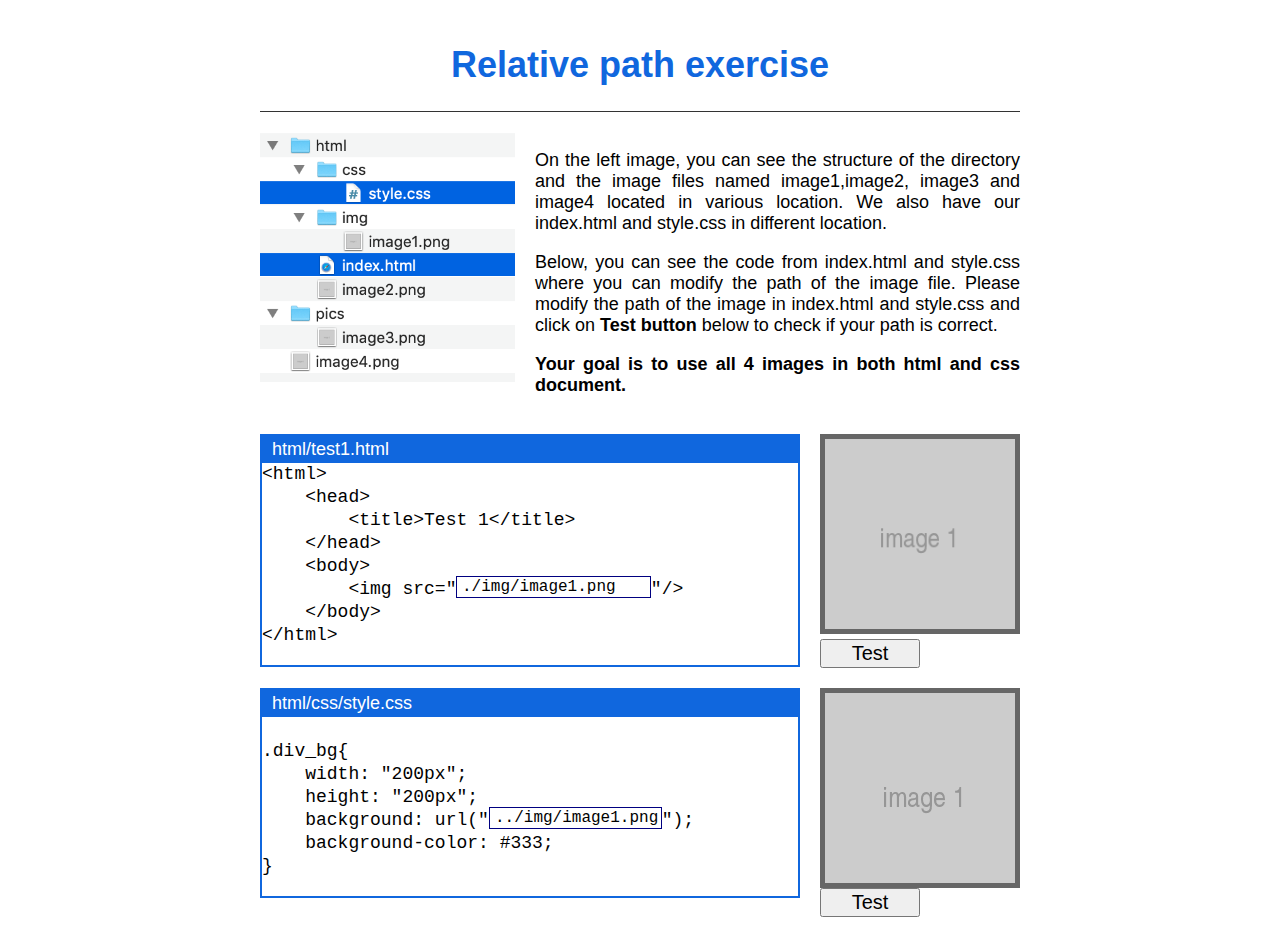
<file: html/index.html>
<!DOCTYPE html>
<html lang="en">

<head>
  <meta charset="UTF-8">
  <meta name="viewport" content="width=device-width, initial-scale=1.0">
  <title>Relative Paths</title>
  <link rel="stylesheet" href="css/style.css">
</head>

<body>
  <h1 class="head">Relative path exercise</h1>

  <div><img height="250px" src="../folder.png" alt="test"></div>
  <div class="detail">
    <p>On the left image, you can see the structure of the directory and the image files named image1,image2, image3 and image4 located in various location. We also have our index.html and style.css in different location.</p>
    <p>
      Below, you can see the code from index.html and style.css where you can modify the path of the image file.
      Please modify the path of the image in index.html and style.css and click on <b>Test button</b> below to check if your path is correct. </p>
    
    <p><b>Your goal is to use all 4 images in both html and css document.</b> </p>
  
    </div>

  
  <div class="testbox">
    <div id="test1_html">
      <div class="label">html/test1.html</div>
      <pre><code>&lt;html&gt;
    &lt;head&gt;
        &lt;title&gt;Test 1&lt;/title&gt;
    &lt;/head&gt;
    &lt;body&gt;
        &lt;img src=&quot;                  &quot;/&gt;
    &lt;/body&gt;
&lt;/html&gt;</code><input id="imp_img" type="text" value="./img/image1.png"></pre>
    </div>
    
  </div>
  <div>
    <div><img id="box_img" src="img/image1.png" alt=""></div>
    <button id="btn_img">Test</button>
  </div>
    
  
  <div class="testbox">
    <div id="test1_css">
      <div class="label">html/css/style.css</div>
      <pre><code>
.div_bg{
    width: "200px";
    height: "200px";
    background: url("                "); 
    background-color: #333;
}</code><input id="inp_bg" type="text" value="../img/image1.png"></pre>
    </div>
    
  </div>
  <div>
    <div id="box_bg"></div>
    <button id="btn_bg">Test</button>
  </div>

  <script>
    document.querySelector('#btn_img').addEventListener('click', function () {
      const url = document.querySelector('#imp_img').value;
      document.querySelector('#box_img').src = url;

    });

    document.querySelector('#btn_bg').addEventListener('click', function () {
      const url = document.querySelector('#inp_bg').value;
      document.querySelector('#box_bg').style.background = 'url("./ccs/' + url + '")';
    });
  </script>
</body>

</html>
</file>
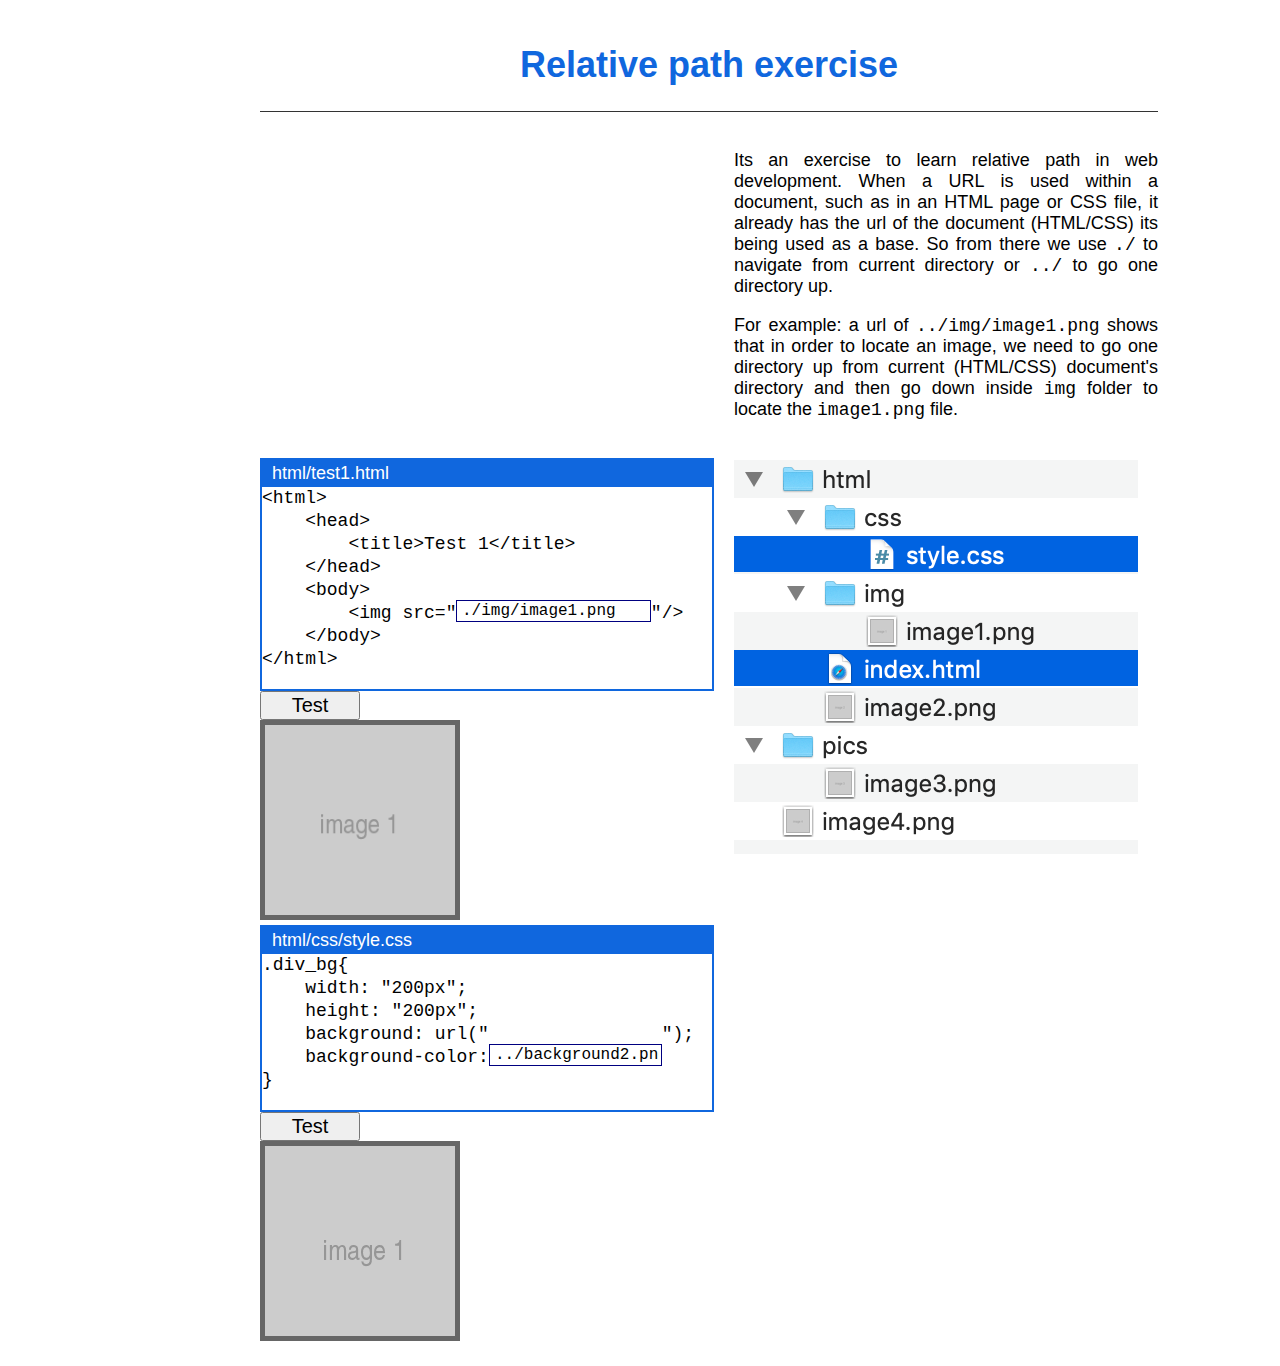
<file: html/test1.html>
<!DOCTYPE html>
<html lang="en">

<head>
  <meta charset="UTF-8">
  <meta name="viewport" content="width=device-width, initial-scale=1.0">
  <title>Relative Paths</title>
  <link rel="stylesheet" href="css/style.css">
</head>

<body>
  <h1 class="head">Relative path exercise</h1>
  <div class="detail">
    <p>Its an exercise to learn relative path in web development. When a URL is used within a document, such as in an HTML page or CSS file, it already has the url of the document (HTML/CSS) its being used as a base. So from there we use <code>./</code> to navigate from current directory or <code>../</code> to go one directory up. </p>
    <p>For example: a url of <code>../img/image1.png</code> shows that in order to locate an image, we need to go one directory up from current (HTML/CSS) document's directory and then go down inside <code>img</code> folder to locate the <code>image1.png</code> file.</p>
  </div>

  <div>
    
    <div id="test1_html">
      <div class="label">html/test1.html</div>
      <pre><code>&lt;html&gt;
    &lt;head&gt;
        &lt;title&gt;Test 1&lt;/title&gt;
    &lt;/head&gt;
    &lt;body&gt;
        &lt;img src=&quot;                  &quot;/&gt;
    &lt;/body&gt;
&lt;/html&gt;</code><input id="imp_img" type="text" value="./img/image1.png"></pre>
    </div>
    <button id="btn_img">Test</button>
    <div><img id="box_img" src="img/image1.png" alt=""></div>


    <div id="test1_css">
      <div class="label">html/css/style.css</div>
      <pre><code>.div_bg{
    width: "200px";
    height: "200px";
    background: url("                "); 
    background-color: #333;
}</code><input id="inp_bg" type="text" value="../background2.png"></pre>
    </div>
    <button id="btn_bg">Test</button>
    <div id="box_bg"></div>
  </div>


  <div><img src="../folder.png" alt="test"></div>


  <script>
    document.querySelector('#btn_img').addEventListener('click', function () {
      const url = document.querySelector('#imp_img').value;
      document.querySelector('#box_img').src = url;

    });

    document.querySelector('#btn_bg').addEventListener('click', function () {
      const url = document.querySelector('#inp_bg').value;
      document.querySelector('#box_bg').style.background = 'url("./ccs/' + url + '")';
    });
  </script>
</body>

</html>
</file>
<file: html/css/style.css>
*, *::before, *::after {
  box-sizing: border-box;
}


:root {
  font-size: 18px;
}

h1{
  color: #1067de;
  padding-bottom: 0.7em;
  border-bottom: 1px solid #333;
}

body {
  max-width: 800px;
  margin:0 auto;
  padding: 20px;
  font-family: 'Segoe UI', Tahoma, Geneva, Verdana, sans-serif;

  gap:20px;
  display: grid;
  grid-template-columns: auto auto auto;
  grid-template-rows: auto 1fr;
}


@media (max-width:374px){
  body{
    display: block;
  }
}


.head {
  grid-column: 1/-1;
  margin-bottom: 0;text-align: center;}
.detail{
  text-align: justify;
  grid-column: 2/-1;
}

.testbox {
  grid-column: 1/3;
}

#test1_html, #test1_css {
  min-width: 450px;
  position: relative;
  border: 2px solid #1067de;
}


input[type="text"]{
  font-size: 16px;
  width: 195px;
}

#imp_img, #inp_bg {
  font-family: monospace;
  display: block;
  position: absolute;
  border: 1px solid navy;
  padding-left:5px;
}

#imp_img {
  left:194px;
  top:113px;
}

#inp_bg {
  left:227px;
  top:90px;
  width: 173px;
}


button {
  font-size: 20px;
  width: 100px;
}

.label {
  padding:3px 10px;
  background-color: #1067de;
  color: white;
}

pre {
  position:relative;
  margin-top:0;
  line-height: 23px;
  width: 450px;
}



#box_img{
  background-color: #333;
  width: 200px;
  height:200px;
  border:5px solid #666;
}

#box_bg {
  background-color: #333;
  background: url('../img/image1.png');
  width: 200px;
  height:200px;
  border:5px solid #666;
}
</file>
